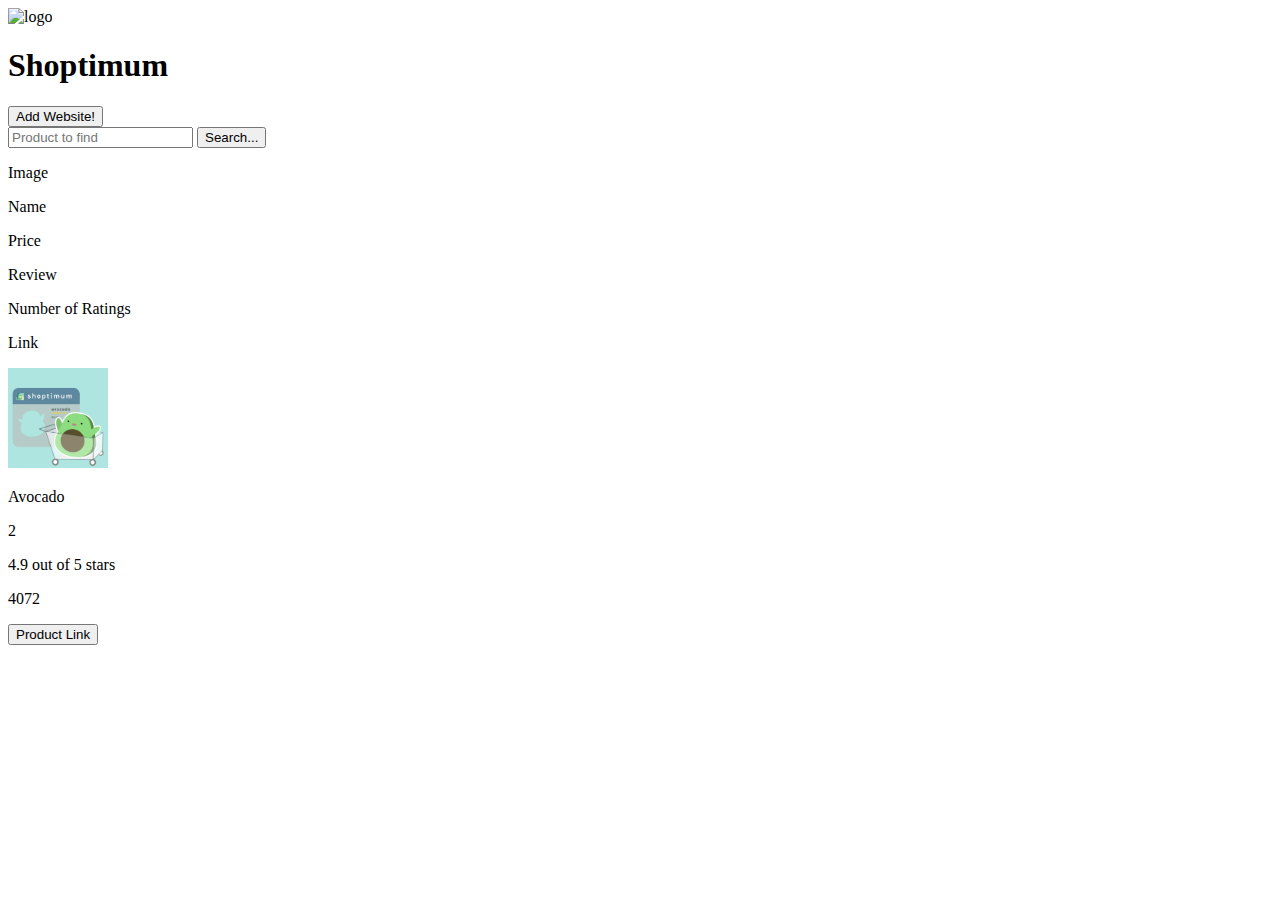
<file: ._electron/index.html>
<!DOCTYPE html>
<html lang="en">
  <head>
    <link rel="stylesheet" type="text/scss" href='css/index.scss'>
    <meta charset="UTF-8" />
    <title>Shoptimum</title>
  </head>
  <body>
    <div class="container">
        <div class="header" id ="header1">
          <div class="logo">
              <img href='images/Shoptimum_Logo.ico' alt="logo">
            <h1>Shoptimum</h1>
          </div>
          <div class="tool-bar">
            <button type="button" onClick="location.href='add_website.html'">Add Website!</button>
             <div class="search">
              <input type="text" name="search-box" id="search-box" placeholder="Product to find">
              <button id="search-button">Search...</button>
            </div>
          </div>
          <div class="legend">
            <div class="product-image-header">
              <p>Image</p>
            </div>
            <div class="product-name-header">
              <p>Name</p>
            </div>
            <div class="price-header">
              <p>Price</p>
            </div>
            <div class="rating-header">
              <p>Review</p>
            </div>
            <div class="num-of-reviews-header">
              <p>Number of Ratings</p>
            </div>
            <div class="link-to-product-header">
              <p>Link</p>
            </div>
          </div>
        </div>
        <div class="products" id="products">
          <div class="individual-product">
            <div class="product-image">
              <img src="images/Shoptimum_Logo.png" alt="Product image" class="product-img" width=100fr height=100fr>
            </div>
            <div class="product-name">
              <p>Avocado</p>
            </div>  
            <div class="product-price">
              <p>2</p> 
            </div>
            <div class="product-ratings">
              <p>4.9 out of 5 stars</p>
            </div>
            <div class="product-num-ratings">
              <p>4072</p>
            </div>
            <div class="product-link">
              <button type="button" onClick="window.open('https://codeology.club');">Product Link</button>
            </div>
          </div> 
          </div>
        </div>
    </div>
    <script src="https://ajax.googleapis.com/ajax/libs/jquery/3.5.1/jquery.min.js"></script>
    <script>
      let products = document.getElementById("products");
      let searchButton = document.getElementById("search-button");
      let searchBox = document.getElementById("search-box");
      
      // Listener for button click
      searchButton.addEventListener("click", function() {
        searchQuery = searchBox.value;
        let message = {
          search: searchQuery
        }
        products.innerHTML = "Loading Products... This may take a while"

        $.post("http://127.0.0.1:5000/webscrape", JSON.stringify(message), function(response){
          if (typeof response == "string") {
            response = JSON.parse(response);
          }
          
          products.innerHTML = ""
          for (let i = 0; i < response.length; i++) {
            let product = response[i];
            let productDiv = document.createElement("div");
            productDiv.className = "individual-product"
            productDiv.innerHTML = `
            <div class="product-image">
              <img src="${product["Image Url"]}" alt=altText class="product-img" width="200" height="200">
            </div>
            <div class="product-name">
              <p>${product["Name"]}</p>
            </div>  
            <div class="product-price">
              <p>${product["Price"]}</p> 
            </div>
            <div class="product-ratings">
              <p>${product["avg Review"]}</p>
            </div>
            <div class="product-num-ratings">
              <p>${product["num of Reviews"]}</p>
            </div>
            <div class="product-link">
              <button type="button" onClick="insertData(product)">Product Link</button>
            </div>
            `;
            products.appendChild(productDiv);
          }
        });
      });
      function submither(){
        //document.add_website_form.submit();
        //window.location.href = "searchWindow.html";
        var data = document.getElementById("add_website_form");
        data_json = getFormJSON(data);
        insertData(data_json);
        

        //$.post("http://localhost:5000/add_website", function(data , status){
        //alert(status);
        //});
    }
    function success(msg) {
        var send = document.getElementById("header1");
        // jk it is json //when pushing json, only receive txt vers of json need to turn into actual dictionary with parse
        send.appendChild(document.createTextNode(msg['msg']));
        send.appendChild(document.createElement("br"));
    }
    const insertData = (newData) => {
        fetch("http://localhost:5000/addProduct", {
            method: "POST",
            headers: {
                'Content-Type':'application/json'
            },
            body: JSON.stringify(newData)
        })
        .then(resp => resp.json())
        .then((data) => {
            success(data); // display response json from flask to webpage
            console.log(data)
        })
        .catch(error => console.log(error))
    }
    /**
    * Creates a json object including fields in the form
    *
    * @param {HTMLElement} form The form element to convert
    * @return {Object} The form data
    */
    const getFormJSON = (form) => {
        const data = new FormData(form);
        return Array.from(data.keys()).reduce((result, key) => {
          if (result[key]) {
            result[key] = data.getAll(key)
            return result
          }
          result[key] = data.get(key);
          return result;
        }, {});
      };
    </script>
  </body>
</html>
</file>
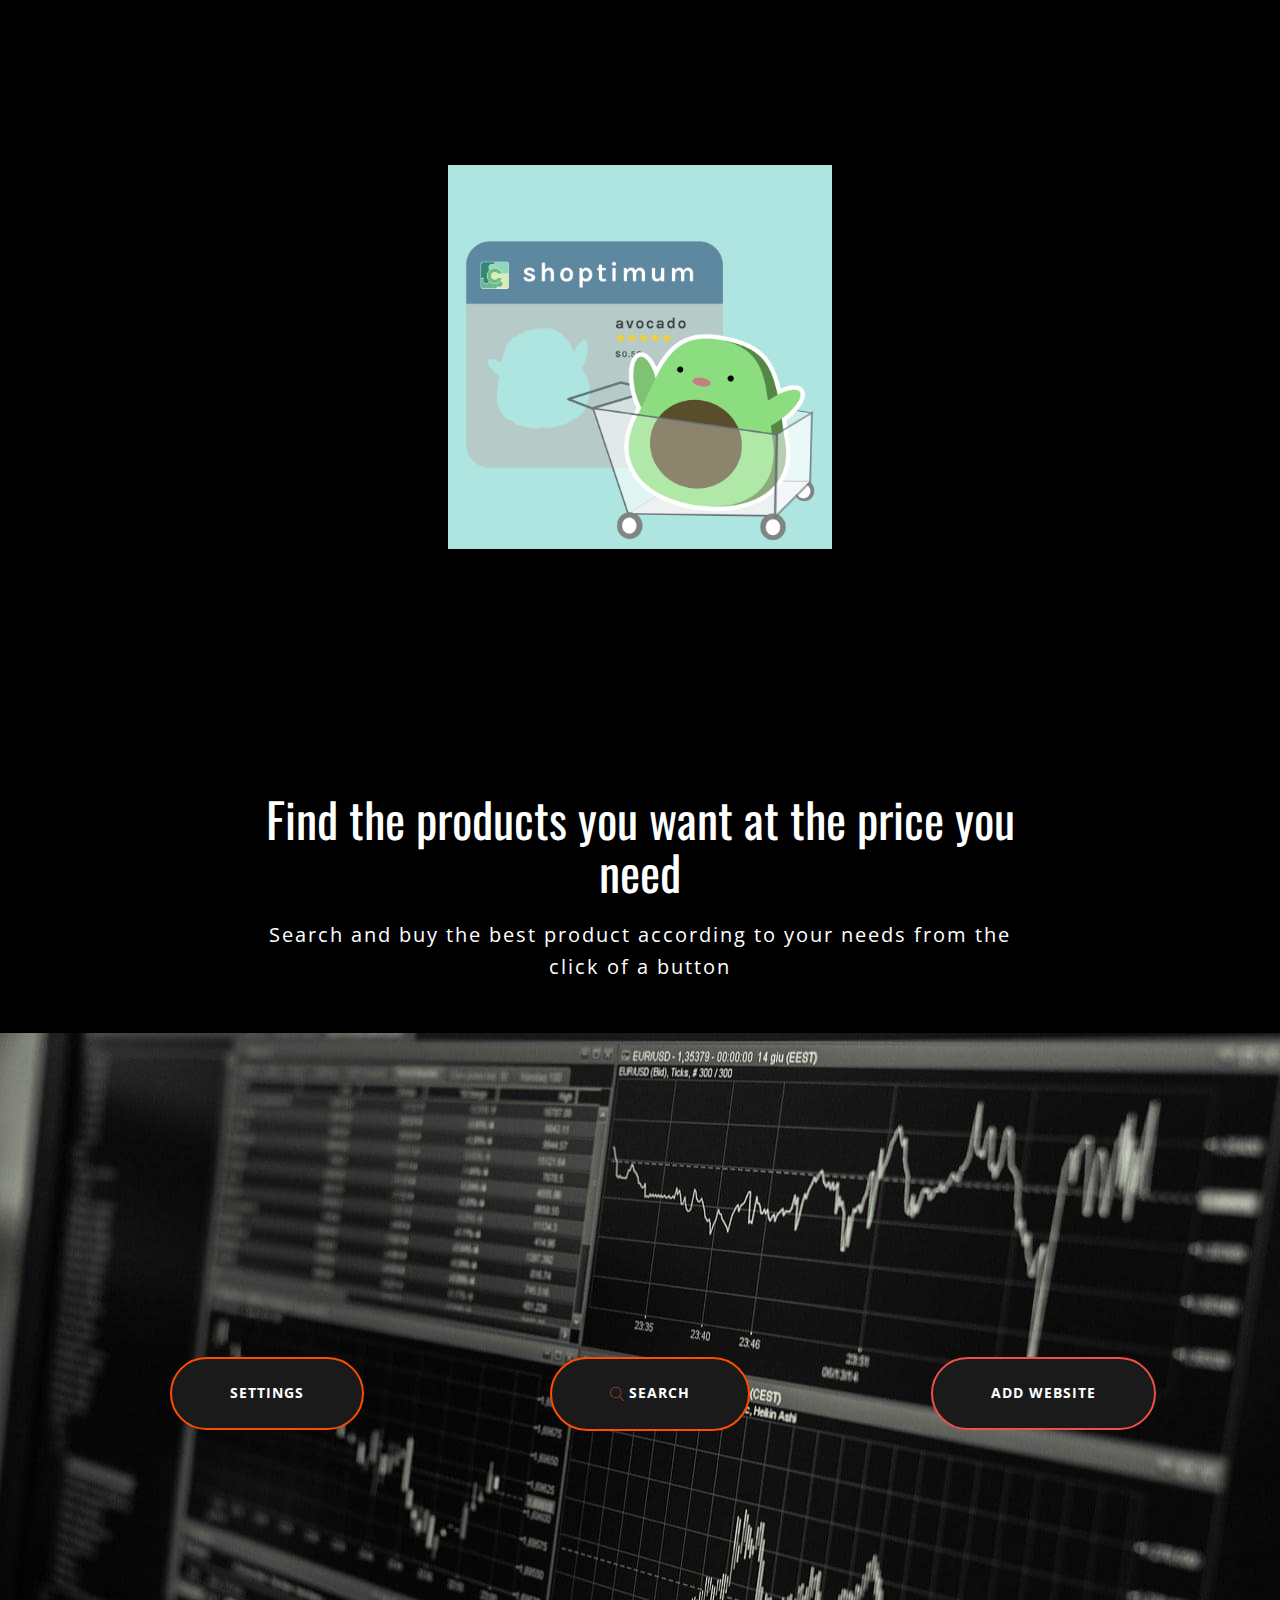
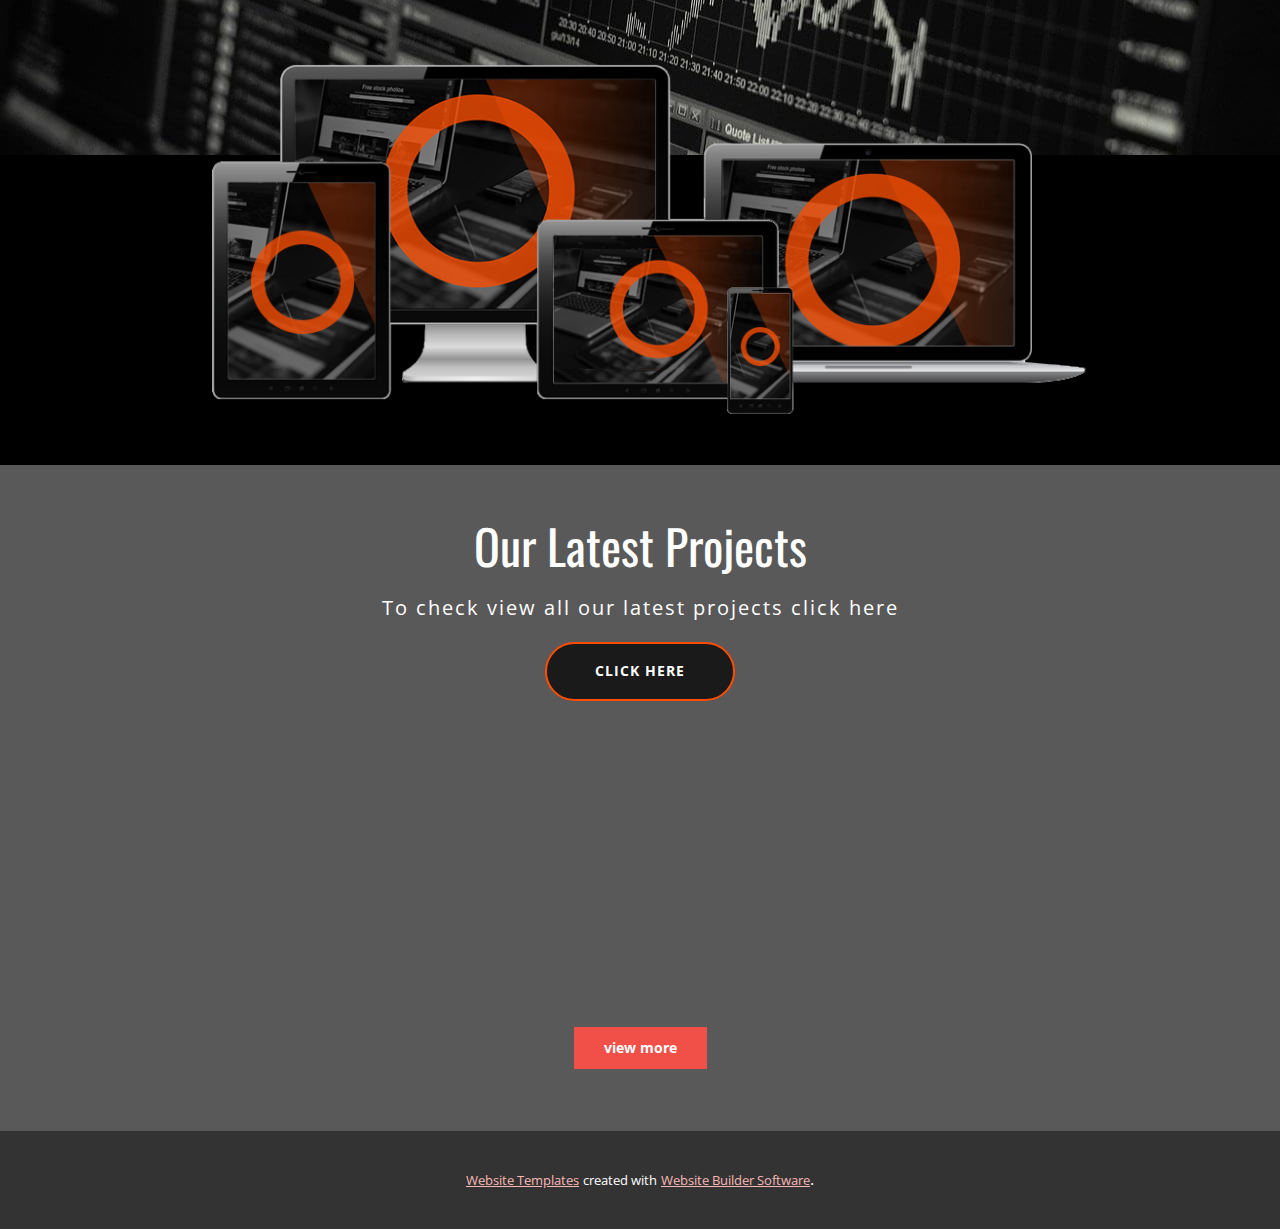
<file: ._electron/mainWindow.html>
<!DOCTYPE html>
<html style="font-size: 16px;">
  <head>
    <meta name="viewport" content="width=device-width, initial-scale=1.0">
    <meta charset="utf-8">
    <meta name="keywords" content="Web Development Studio, Internet Marketing, Find, Connect, Grow, Our Latest Projects, Why Us?, Industry Expertise + Laser-Focused Team =, SUCCESS, Ask Our Clients, Ask Our Clients">
    <meta name="description" content="">
    <meta name="page_type" content="np-template-header-footer-from-plugin">
    <title>ShopBot</title>
    <link rel="stylesheet" href="nicepage.css" media="screen">
<link rel="stylesheet" href="Страница-2.css" media="screen">
    <script class="u-script" type="text/javascript" src="jquery-1.9.1.min.js" defer=""></script>
    <script class="u-script" type="text/javascript" src="nicepage.js" defer=""></script>
    <meta name="generator" content="Nicepage 4.2.23, nicepage.com">
    <link id="u-theme-google-font" rel="stylesheet" href="https://fonts.googleapis.com/css?family=Roboto:100,100i,300,300i,400,400i,500,500i,700,700i,900,900i|Open+Sans:300,300i,400,400i,600,600i,700,700i,800,800i">
    <link id="u-page-google-font" rel="stylesheet" href="https://fonts.googleapis.com/css?family=Oswald:200,300,400,500,600,700">
    
    
    
    
    
    
    <script type="application/ld+json">{
		"@context": "http://schema.org",
		"@type": "Organization",
		"name": ""
}</script>
    <meta name="theme-color" content="#f15048">
    <meta property="og:title" content="ShopBot">
    <meta property="og:type" content="website">
  </head>
  <body data-home-page="https://website1234222.nicepage.io/Страница-2.html?version=571dcf91-a674-432f-bb66-aabac06356fc" data-home-page-title="ShopBot" class="u-body"> 
    <section class="u-align-center u-clearfix u-image u-section-1" id="sec-3fbc" data-image-width="1920" data-image-height="1080">
      <div class="u-clearfix u-sheet u-sheet-1">
        <div class="u-container-style u-expanded-width-md u-expanded-width-sm u-expanded-width-xs u-group u-group-1">
          <div class="u-container-layout u-valign-middle-xs">
            <h1 class="u-align-center u-custom-font u-font-oswald u-text u-text-body-alt-color u-title u-text-1" spellcheck="false">Shoptimum</h1>
            <p class="u-align-center u-text u-text-body-alt-color u-text-2">A better way of shopping</p>
            <div class="u-border-10 u-border-palette-1-base u-line u-line-horizontal u-line-1"></div>
          </div>
        </div>
      </div>
    </section>
    <section class="u-black u-clearfix u-section-2" id="sec-52fe">
      <div class="u-clearfix u-sheet u-sheet-1">
        <div class="u-container-style u-group u-group-1">
          <div class="u-container-layout u-valign-middle u-container-layout-1">
            <h2 class="u-align-center u-custom-font u-font-oswald u-text u-text-1">Find the products you want at the price you need</h2>
            <p class="u-align-center u-text u-text-2">Search and buy the best product according to your needs from the click of a button</p>
          </div>
        </div>
      </div>
    </section>
    <section class="u-clearfix u-image u-section-3" id="sec-a9e4" data-image-width="1280" data-image-height="853">
      <div class="u-align-left u-clearfix u-sheet u-sheet-1">
        <div class="u-list u-list-1">
          <div class="u-repeater u-repeater-1">
            <div class="u-align-right u-container-style u-list-item u-repeater-item">
              <div class="u-container-layout u-similar-container u-container-layout-1">
                <a href="https://nicepage.site" class="u-border-2 u-border-custom-color-3 u-border-hover-custom-color-3 u-btn u-btn-round u-button-style u-custom-item u-grey-90 u-hover-custom-color-3 u-radius-50 u-btn-1">settings</a>
              </div>
            </div>
            <div class="u-container-style u-list-item u-repeater-item">
              <div class="u-container-layout u-similar-container u-container-layout-2">
                <a href="index.html" class="u-border-2 u-border-custom-color-3 u-border-hover-custom-color-3 u-btn u-btn-round u-button-style u-custom-item u-grey-90 u-hover-custom-color-3 u-radius-50 u-btn-2"><span class="u-icon u-icon-1"><svg class="u-svg-content" viewBox="0 0 52.966 52.966" x="0px" y="0px" style="width: 1em; height: 1em;"><path d="M51.704,51.273L36.845,35.82c3.79-3.801,6.138-9.041,6.138-14.82c0-11.58-9.42-21-21-21s-21,9.42-21,21s9.42,21,21,21
	c5.083,0,9.748-1.817,13.384-4.832l14.895,15.491c0.196,0.205,0.458,0.307,0.721,0.307c0.25,0,0.499-0.093,0.693-0.279
	C52.074,52.304,52.086,51.671,51.704,51.273z M21.983,40c-10.477,0-19-8.523-19-19s8.523-19,19-19s19,8.523,19,19
	S32.459,40,21.983,40z"></path></svg><img></span>&nbsp;SEARCH
                </a>
              </div>
            </div>
            <div class="u-container-style u-list-item u-repeater-item">
              <div class="u-container-layout u-similar-container u-container-layout-3">
                <a href="searchWindow.html" class="u-border-2 u-border-hover-custom-color-3 u-border-palette-1-base u-btn u-btn-round u-button-style u-custom-item u-grey-90 u-hover-custom-color-3 u-radius-50 u-text-white u-btn-3">add website</a>
              </div>
            </div>
          </div>
        </div>
      </div>
    </section>
    <section class="u-black u-clearfix u-section-4" id="sec-922c">
      <div class="u-clearfix u-sheet u-sheet-1">
        <img class="u-expanded-width u-image u-image-contain u-image-1" src="images/5a60cfeb5eeac046c6e773eeb7c06964.png">
      </div>
    </section>
    <section class="u-clearfix u-image u-shading u-section-5" id="sec-5405">
      <div class="u-container-style u-group u-group-1">
        <div class="u-container-layout u-valign-middle-md u-valign-middle-sm u-container-layout-1">
          <h2 class="u-align-center u-custom-font u-font-oswald u-text u-text-1">Our Latest Projects</h2>
          <p class="u-align-center u-text u-text-2" spellcheck="false">To check view all our latest projects click here</p>
          <a href="https://nicepage.com/k/arabic-style-html-templates" class="u-border-2 u-border-custom-color-3 u-border-hover-custom-color-3 u-btn u-btn-round u-button-style u-grey-90 u-hover-custom-color-3 u-radius-50 u-btn-1">CLICK HERE</a>
        </div>
      </div>
      <div class="u-clearfix u-expanded-width u-layout-wrap u-layout-wrap-1">
        <div class="u-layout">
          <div class="u-layout-row">
            <div class="u-container-style u-image u-layout-cell u-left-cell u-size-12 u-size-60-md u-image-1">
              <div class="u-container-layout"></div>
            </div>
            <div class="u-container-style u-image u-layout-cell u-size-12 u-size-60-md u-image-2">
              <div class="u-container-layout"></div>
            </div>
            <div class="u-container-style u-image u-layout-cell u-size-12 u-size-60-md u-image-3">
              <div class="u-container-layout"></div>
            </div>
            <div class="u-container-style u-image u-layout-cell u-size-12 u-size-60-md u-image-4">
              <div class="u-container-layout"></div>
            </div>
            <div class="u-container-style u-hidden-md u-image u-layout-cell u-right-cell u-size-12 u-size-60-md u-image-5">
              <div class="u-container-layout"></div>
            </div>
          </div>
        </div>
      </div>
      <a href="#" class="u-btn u-button-style u-palette-1-base u-btn-2">view more</a>
    </section>
    
    
    
    <section class="u-backlink u-clearfix u-grey-80">
      <a class="u-link" href="https://nicepage.com/website-templates" target="_blank">
        <span>Website Templates</span>
      </a>
      <p class="u-text">
        <span>created with</span>
      </p>
      <a class="u-link" href="" target="_blank">
        <span>Website Builder Software</span>
      </a>. 
    </section>
  </body>
</html>
</file>
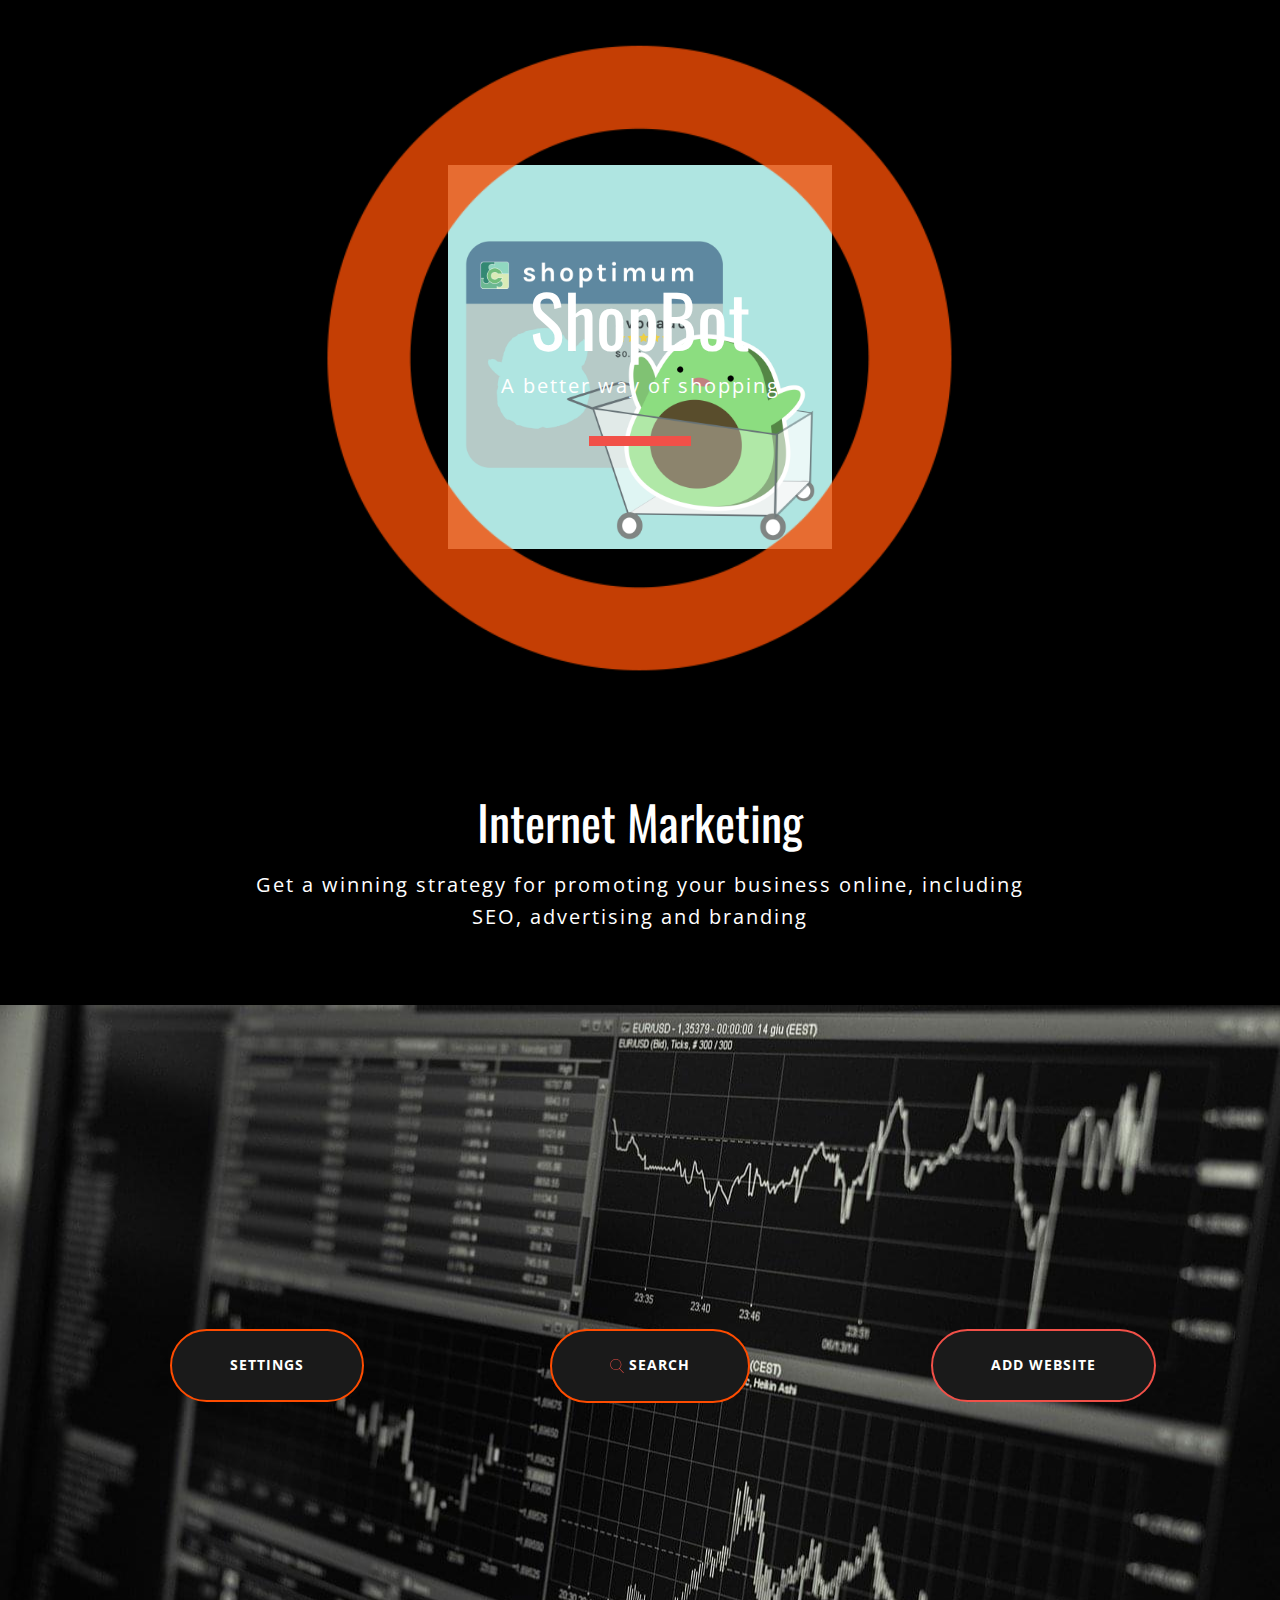
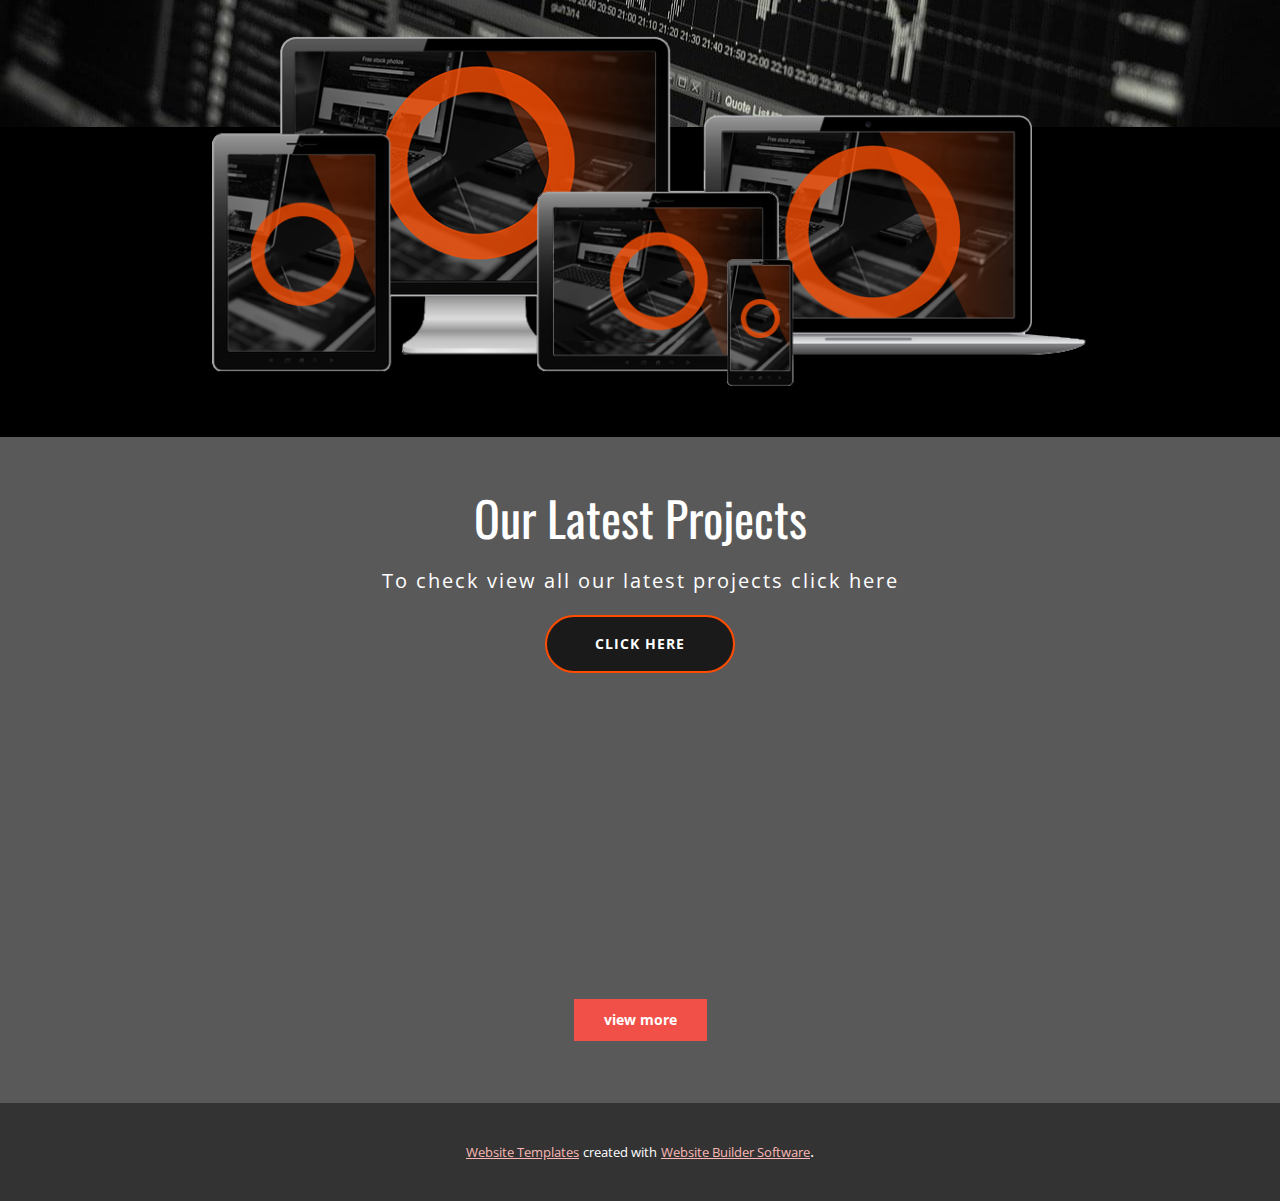
<file: ._electron/Страница-2.html>
<!DOCTYPE html>
<html style="font-size: 16px;">
  <head>
    <meta name="viewport" content="width=device-width, initial-scale=1.0">
    <meta charset="utf-8">
    <meta name="keywords" content="Web Development Studio, Internet Marketing, Find, Connect, Grow, Our Latest Projects, Why Us?, Industry Expertise + Laser-Focused Team =, SUCCESS, Ask Our Clients, Ask Our Clients">
    <meta name="description" content="">
    <meta name="page_type" content="np-template-header-footer-from-plugin">
    <title>Страница 2</title>
    <link rel="stylesheet" href="nicepage.css" media="screen">
<link rel="stylesheet" href="Страница-2.css" media="screen">
    <script class="u-script" type="text/javascript" src="jquery-1.9.1.min.js" defer=""></script>
    <script class="u-script" type="text/javascript" src="nicepage.js" defer=""></script>
    <meta name="generator" content="Nicepage 4.2.23, nicepage.com">
    <link id="u-theme-google-font" rel="stylesheet" href="https://fonts.googleapis.com/css?family=Roboto:100,100i,300,300i,400,400i,500,500i,700,700i,900,900i|Open+Sans:300,300i,400,400i,600,600i,700,700i,800,800i">
    <link id="u-page-google-font" rel="stylesheet" href="https://fonts.googleapis.com/css?family=Oswald:200,300,400,500,600,700">
    
    
    
    
    
    
    <script type="application/ld+json">{
		"@context": "http://schema.org",
		"@type": "Organization",
		"name": ""
}</script>
    <meta name="theme-color" content="#f15048">
    <meta property="og:title" content="Страница 2">
    <meta property="og:type" content="website">
  </head>
  <body class="u-body"> 
    <section class="u-align-center u-clearfix u-image u-section-1" id="sec-3fbc" data-image-width="1920" data-image-height="1080">
      <div class="u-clearfix u-sheet u-sheet-1">
        <img src="images/c2d8d751435d17546c6dcd8f5da95afb.png" alt="" class="u-image u-image-contain u-image-default u-image-1">
        <div class="u-container-style u-expanded-width-md u-expanded-width-sm u-expanded-width-xs u-group u-group-1">
          <div class="u-container-layout u-valign-middle-xs">
            <h1 class="u-align-center u-custom-font u-font-oswald u-text u-text-body-alt-color u-title u-text-1" spellcheck="false">ShopBot</h1>
            <p class="u-align-center u-text u-text-body-alt-color u-text-2">A better way of shopping</p>
            <div class="u-border-10 u-border-palette-1-base u-line u-line-horizontal u-line-1"></div>
          </div>
        </div>
      </div>
    </section>
    <section class="u-black u-clearfix u-section-2" id="sec-52fe">
      <div class="u-clearfix u-sheet u-sheet-1">
        <div class="u-container-style u-group u-group-1">
          <div class="u-container-layout u-valign-middle u-container-layout-1">
            <h2 class="u-align-center u-custom-font u-font-oswald u-text u-text-1">Internet Marketing</h2>
            <p class="u-align-center u-text u-text-2">Get a winning strategy for promoting your business online, including SEO, advertising and branding</p>
          </div>
        </div>
      </div>
    </section>
    <section class="u-clearfix u-image u-section-3" id="sec-a9e4" data-image-width="1280" data-image-height="853">
      <div class="u-align-left u-clearfix u-sheet u-sheet-1">
        <div class="u-list u-list-1">
          <div class="u-repeater u-repeater-1">
            <div class="u-align-right u-container-style u-list-item u-repeater-item">
              <div class="u-container-layout u-similar-container u-container-layout-1">
                <a href="https://nicepage.site" class="u-border-2 u-border-custom-color-3 u-border-hover-custom-color-3 u-btn u-btn-round u-button-style u-custom-item u-grey-90 u-hover-custom-color-3 u-radius-50 u-btn-1">settings</a>
              </div>
            </div>
            <div class="u-container-style u-list-item u-repeater-item">
              <div class="u-container-layout u-similar-container u-container-layout-2">
                <a href="https://nicepage.site" class="u-border-2 u-border-custom-color-3 u-border-hover-custom-color-3 u-btn u-btn-round u-button-style u-custom-item u-grey-90 u-hover-custom-color-3 u-radius-50 u-btn-2"><span class="u-icon u-icon-1"><svg class="u-svg-content" viewBox="0 0 52.966 52.966" x="0px" y="0px" style="width: 1em; height: 1em;"><path d="M51.704,51.273L36.845,35.82c3.79-3.801,6.138-9.041,6.138-14.82c0-11.58-9.42-21-21-21s-21,9.42-21,21s9.42,21,21,21
	c5.083,0,9.748-1.817,13.384-4.832l14.895,15.491c0.196,0.205,0.458,0.307,0.721,0.307c0.25,0,0.499-0.093,0.693-0.279
	C52.074,52.304,52.086,51.671,51.704,51.273z M21.983,40c-10.477,0-19-8.523-19-19s8.523-19,19-19s19,8.523,19,19
	S32.459,40,21.983,40z"></path></svg><img></span>&nbsp;sEARCH
                </a>
              </div>
            </div>
            <div class="u-container-style u-list-item u-repeater-item">
              <div class="u-container-layout u-similar-container u-container-layout-3">
                <a href="https://nicepage.site" class="u-border-2 u-border-hover-custom-color-3 u-border-palette-1-base u-btn u-btn-round u-button-style u-custom-item u-grey-90 u-hover-custom-color-3 u-radius-50 u-text-white u-btn-3">add website</a>
              </div>
            </div>
          </div>
        </div>
      </div>
    </section>
    <section class="u-black u-clearfix u-section-4" id="sec-922c">
      <div class="u-clearfix u-sheet u-sheet-1">
        <img class="u-expanded-width u-image u-image-contain u-image-1" src="images/5a60cfeb5eeac046c6e773eeb7c06964.png">
      </div>
    </section>
    <section class="u-clearfix u-image u-shading u-section-5" id="sec-5405">
      <div class="u-container-style u-group u-group-1">
        <div class="u-container-layout u-valign-middle-md u-valign-middle-sm u-container-layout-1">
          <h2 class="u-align-center u-custom-font u-font-oswald u-text u-text-1">Our Latest Projects</h2>
          <p class="u-align-center u-text u-text-2" spellcheck="false">To check view all our latest projects click here</p>
          <a href="https://nicepage.com/k/arabic-style-html-templates" class="u-border-2 u-border-custom-color-3 u-border-hover-custom-color-3 u-btn u-btn-round u-button-style u-grey-90 u-hover-custom-color-3 u-radius-50 u-btn-1">CLICK HERE</a>
        </div>
      </div>
      <div class="u-clearfix u-expanded-width u-layout-wrap u-layout-wrap-1">
        <div class="u-layout">
          <div class="u-layout-row">
            <div class="u-container-style u-image u-layout-cell u-left-cell u-size-12 u-size-60-md u-image-1">
              <div class="u-container-layout"></div>
            </div>
            <div class="u-container-style u-image u-layout-cell u-size-12 u-size-60-md u-image-2">
              <div class="u-container-layout"></div>
            </div>
            <div class="u-container-style u-image u-layout-cell u-size-12 u-size-60-md u-image-3">
              <div class="u-container-layout"></div>
            </div>
            <div class="u-container-style u-image u-layout-cell u-size-12 u-size-60-md u-image-4">
              <div class="u-container-layout"></div>
            </div>
            <div class="u-container-style u-hidden-md u-image u-layout-cell u-right-cell u-size-12 u-size-60-md u-image-5">
              <div class="u-container-layout"></div>
            </div>
          </div>
        </div>
      </div>
      <a href="#" class="u-btn u-button-style u-palette-1-base u-btn-2">view more</a>
    </section>
    
    
    
    <section class="u-backlink u-clearfix u-grey-80">
      <a class="u-link" href="https://nicepage.com/website-templates" target="_blank">
        <span>Website Templates</span>
      </a>
      <p class="u-text">
        <span>created with</span>
      </p>
      <a class="u-link" href="" target="_blank">
        <span>Website Builder Software</span>
      </a>. 
    </section>
  </body>
</html>
</file>
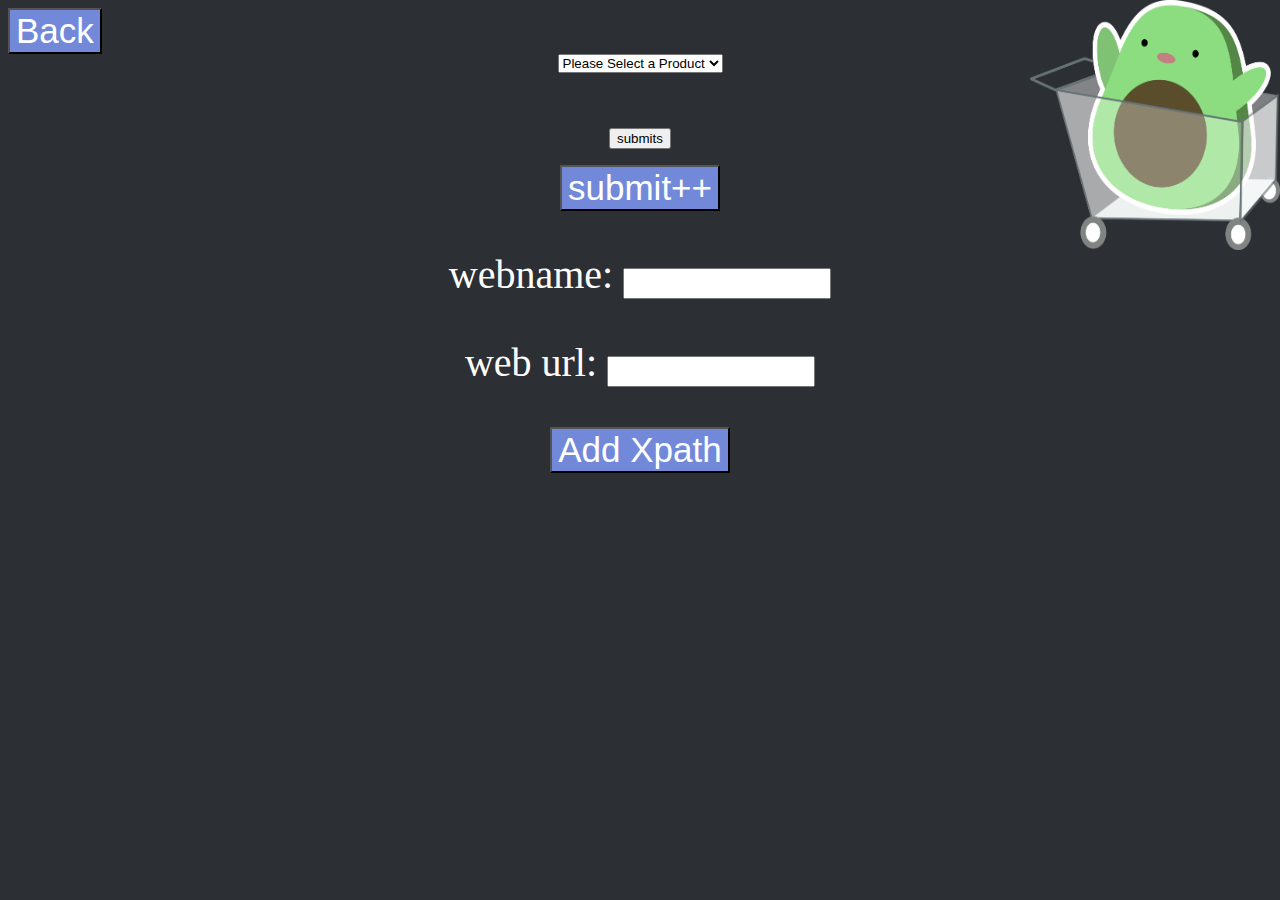
<file: templates/add_website.html>
<!doctype html>
    <html>
    <head>
    <title>Shoptimum Search Page</title>
    <link rel="stylesheet" type="text/css" href="searchWindow.css">
    <meta name="description" content="Our first page">
    <meta name="keywords" content="html tutorial template">
    <script type='text/javascript'>
        
        var value = 0 // The value we use when adding increments of xpath commands

        
        // Adds am text input child node for additional xpath or Shoptimum commands
        function add_field(){
            window.value++;
            let textChild = document.createTextNode("xpath " + window.value.toString() + ": ");
            textChild.className = "textChild";
            let divChild = document.createElement("span");
            divChild.appendChild(textChild);
            divChild.className = "textChild";
            add_website_form.appendChild(divChild);
            var input = document.createElement("input");
            input.type = "text";

            input.className = "xpath";
            input.name = "xpath" + window.value.toString();
            add_website_form.appendChild(input);
            //Append a line break 
            add_website_form.appendChild(document.createElement("br"));
        }
        function add_field_product(data){
            let product_val = 0;
        
            let select_product = document.getElementById("productselect");
            for (let i = 0; i < data.length; i++) {
                var option = document.createElement("option");
                option.value = data[i];
                option.text = data[i];
                option.name = "option" + i.toString();
                select_product.appendChild(option);
            }
            //Append a line break 
            add_website_form.appendChild(document.createElement("br"));
        }

        /**
        * Submits HTML Form to flask
        */
        function submitForm(){
            
            var data = document.getElementById("add_website_form");
            data_json = getFormJSON(data);
            insertData(data_json);
            

            
        }

        /** sends success msg for debugging purposes. */
        function success(msg) {
            var send = document.getElementById("header1");
            // jk it is json //when pushing json, only receive txt vers of json need to turn into actual dictionary with parse
            send.appendChild(document.createTextNode(msg['msg']));
            send.appendChild(document.createElement("br"));
        }

        /** Sends data to flask app. */
        const insertData = (newData) => {
            fetch("http://localhost:5000/add_website_JSON", { 
                method: "POST",
                headers: {
                    'Content-Type':'application/json'
                },
                body: JSON.stringify(newData)
            })
            .then(resp => resp.json())
            .then((data) => {
                success(data); // display response json from flask to webpage
                console.log(data)
            })
            .catch(error => console.log(error))
        }
        /** Sends data to flask app. */
        const getDataProduct = () => {
            var data = document.getElementById("add_website_form");
            var newData = [13]
            fetch("http://localhost:5000/getProduct", { 
                method: "GET",
                headers: {
                    'Content-Type':'application/json'
                },
                body: JSON.stringify(newData)
            })
            .then(resp => resp.json())
            .then((data) => {
                console.log(data)
                add_field_product(data);
            })
            .catch(error => console.log(error))
        }
        /**
        * Creates a json object including fields in the form
        * Turns HTML form object into  JSON object
        * @param {HTMLElement} form The form element to convert
        * @return {Object} The form data
        */
        const getFormJSON = (form) => {
            const data = new FormData(form);
            return Array.from(data.keys()).reduce((result, key) => {
              if (result[key]) {
                result[key] = data.getAll(key)
                return result
              }
              result[key] = data.get(key);
              return result;
            }, {});
          };
        
    </script>
    
    
    </head>
    <body>
        <button id="back" type="button" className='front', onClick="location.href='index.html'">Back</button>
        <div><img src="Shoptimum_Logo.png" class='img-src'/></div>
        <form name"implementor" id="implement_form" method="POST">
            <select name="product" id="productselect">
                <option selected value="base" onClick="getDataProduct()">Please Select a Product</option>
            </select>
        </form>
        <h1 id='header1'  class='section'></h1>
        <form name= "add_website_form" id= "add_website_form" action = "http://localhost:5000/add_website" method = "POST">
            <p id="enter">Add Website:</p>
            
            <p><input type = "submit" value = "submits" onClick="getDataProduct()" id="submit_og"/></p>
            
            
            <button type="button" id="submitprime" className="front" onClick="submitForm()">
                submit++
              </button>
            <div id="cont"/> 
            <p id="webname_title"> webname: <input type = "text" name = "webname" id='webname' /></p>
            <p id="weburl_title"> web url: <input type = "text" name = "web_url" id='web_url'/></p>
            <button type="button" id="add_xpath" className="front" onClick="add_field()">
                Add Xpath
              </button>
              <br/>
              <div id="container"/>
              <br/>
            
            
            
            
         </form> 
    </body>
    <script src="https://ajax.googleapis.com/ajax/libs/jquery/3.5.1/jquery.min.js"></script>
    

    </html>
</file>
